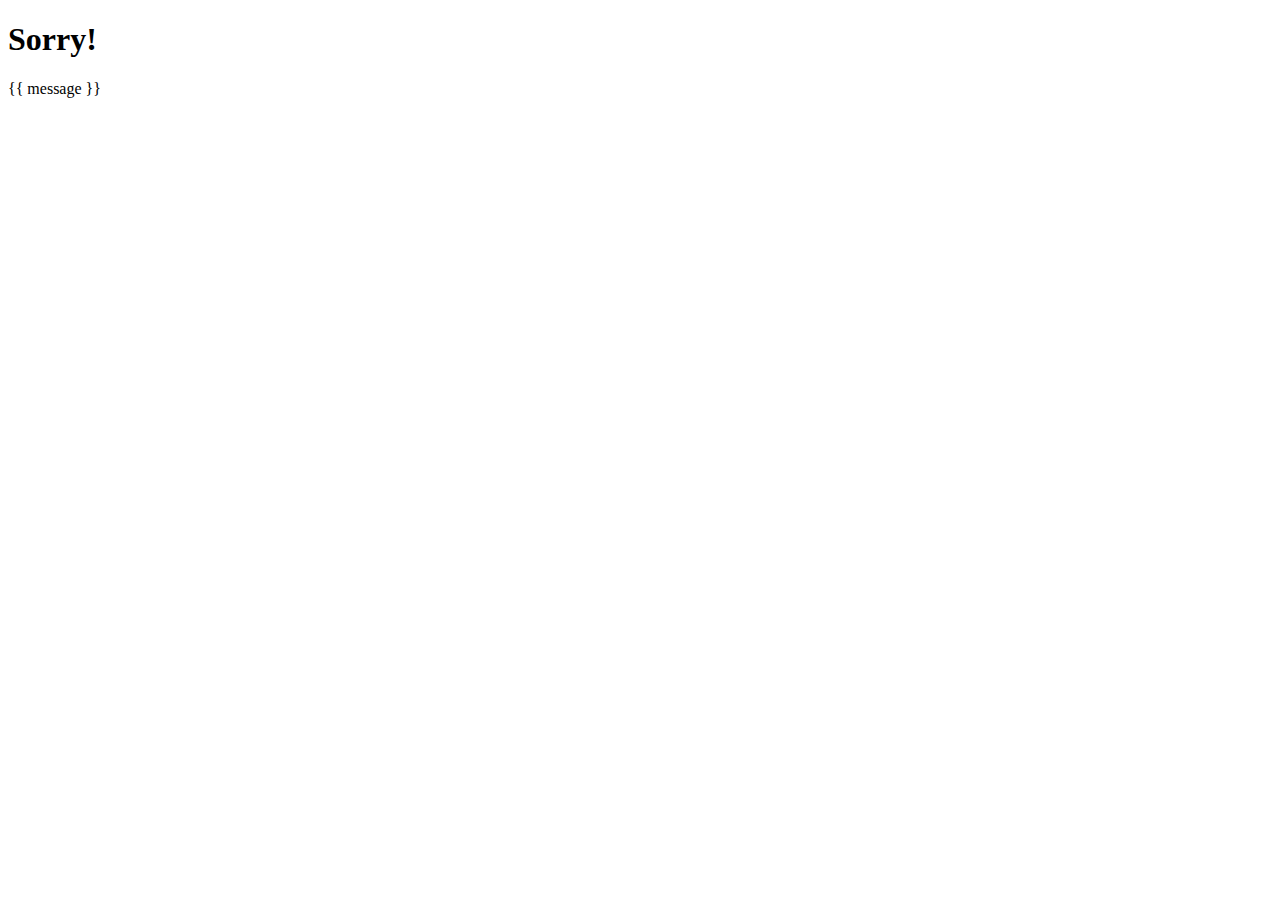
<file: website/templates/apology.html>
<!DOCTYPE html>
<html lang="en">
<head>
    <meta charset="UTF-8">
    <meta name="viewport" content="width=device-width, initial-scale=1.0">
    <title>Apology</title>
</head>
<body>
    <h1>Sorry!</h1>
    <p>{{ message }}</p>
</body>
</html>
</file>
